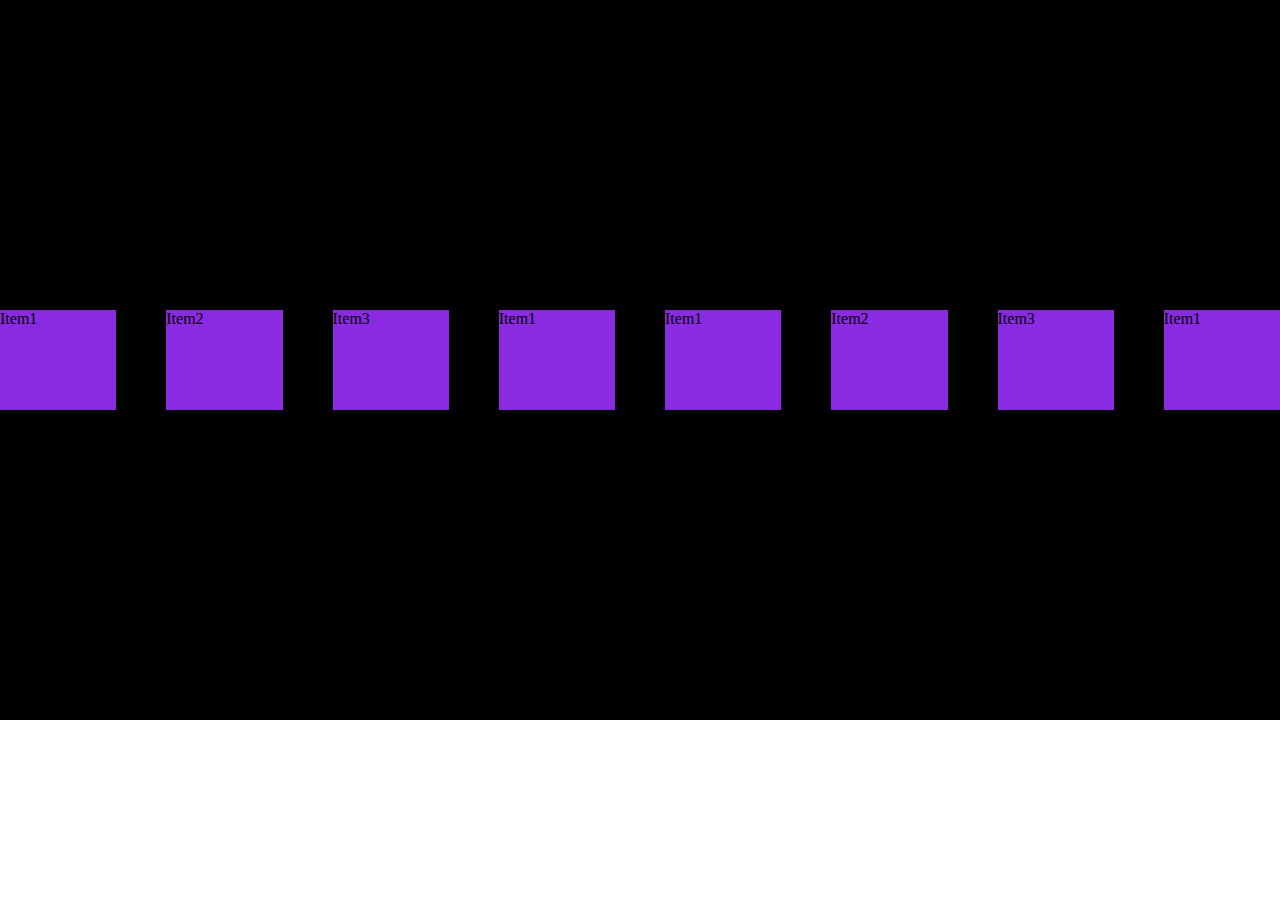
<file: flexbox/index.html>
<!DOCTYPE html>
<html lang="pt-br">
<head>
    <meta charset="UTF-8">
    <meta http-equiv="X-UA-Compatible" content="IE=edge">
    <meta name="viewport" content="width=device-width, initial-scale=1.0">
    <link rel="stylesheet" href="estilos/style.css">
    <title>Flexbox</title>
</head>
<body>
    <div class="flex-container">
        <div class="flex-item">Item1</div>
        <div class="flex-item">Item2</div>
        <div class="flex-item">Item3</div>
        <div class="flex-item">Item1</div>
        <div class="flex-item">Item1</div>
        <div class="flex-item">Item2</div>
        <div class="flex-item">Item3</div>
        <div class="flex-item">Item1</div>
        
    </div>
</body>
</html>
</file>
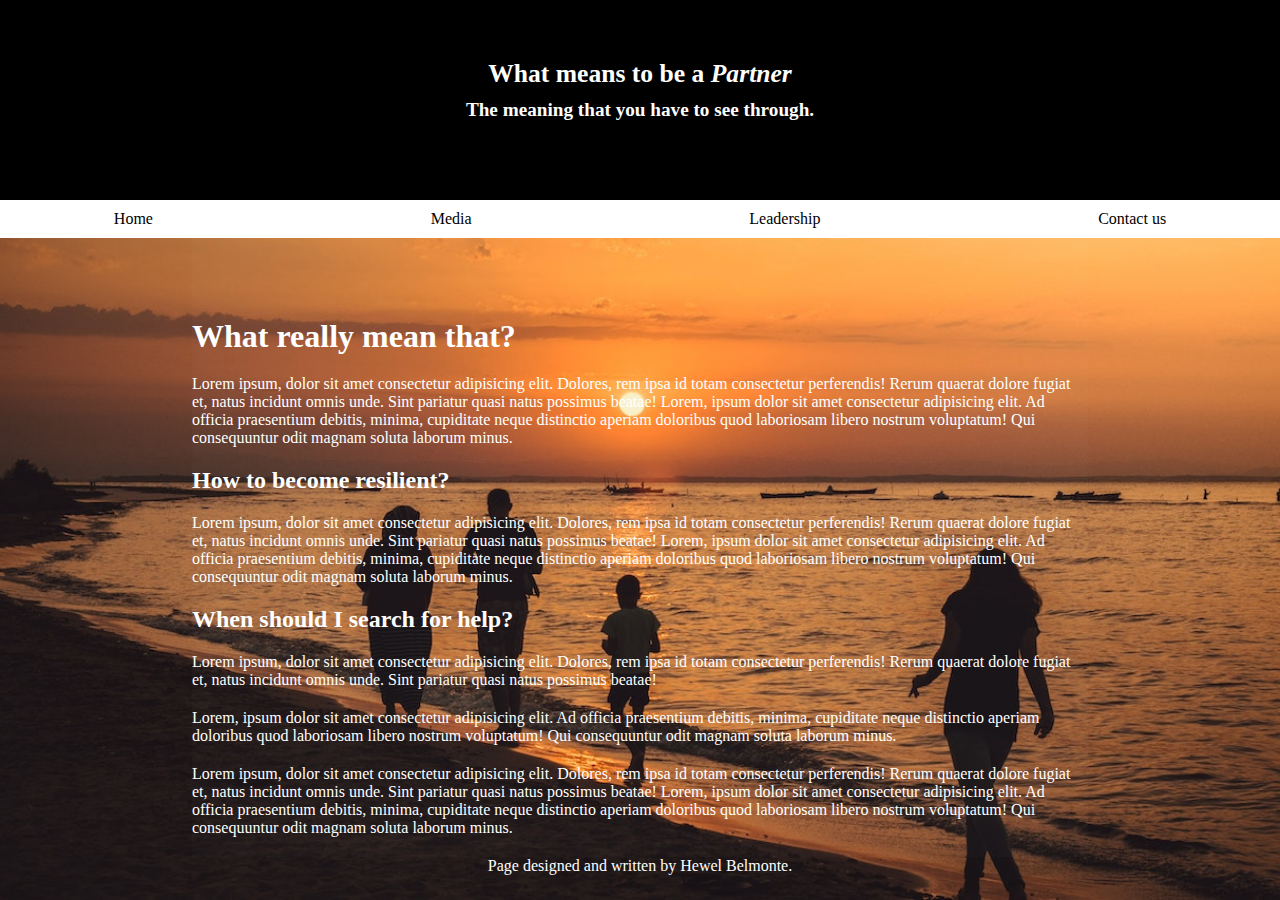
<file: hotel/index.html>
<!DOCTYPE html>
<html lang="pt-br">
<head>
    <meta charset="UTF-8">
    <meta http-equiv="X-UA-Compatible" content="IE=edge">
    <meta name="viewport" content="width=device-width, initial-scale=1.0">
    <link rel="shortcut icon" href="favicon.ico" type="image/x-icon">
    <link rel="stylesheet" href="estilos/style.css">
    <title>Partner</title>
</head>
<body>
    <header class="container">
        <h1>What means to be a <i>Partner</i></h1>
        <h2>The meaning that you have to see through.</h2>
    </header>
    <menu class="container">
        <nav><a href="#">Home</a></nav>
        <nav><a href="#">Media</a></nav>
        <nav><a href="#">Leadership</a></nav>
        <nav><a href="#">Contact us</a></nav>
    </menu>

    <main>
        <article class="container">
            <section class="h1">
                <h1>What really mean that?</h1>
                <p>Lorem ipsum, dolor sit amet consectetur adipisicing elit. Dolores, rem ipsa id totam consectetur perferendis! Rerum quaerat dolore fugiat et, natus incidunt omnis unde. Sint pariatur quasi natus possimus beatae! Lorem, ipsum dolor sit amet consectetur adipisicing elit. Ad officia praesentium debitis, minima, cupiditate neque distinctio aperiam doloribus quod laboriosam libero nostrum voluptatum! Qui consequuntur odit magnam soluta laborum minus.</p>
            </section>
            <section>
                <h2>How to become resilient?</h2>
                <p>Lorem ipsum, dolor sit amet consectetur adipisicing elit. Dolores, rem ipsa id totam consectetur perferendis! Rerum quaerat dolore fugiat et, natus incidunt omnis unde. Sint pariatur quasi natus possimus beatae! Lorem, ipsum dolor sit amet consectetur adipisicing elit. Ad officia praesentium debitis, minima, cupiditate neque distinctio aperiam doloribus quod laboriosam libero nostrum voluptatum! Qui consequuntur odit magnam soluta laborum minus.</p></section>
            <section>
                <h2>When should I search for help?</h2>
                <p>Lorem ipsum, dolor sit amet consectetur adipisicing elit. Dolores, rem ipsa id totam consectetur perferendis! Rerum quaerat dolore fugiat et, natus incidunt omnis unde. Sint pariatur quasi natus possimus beatae! </section>
                    <section> Lorem, ipsum dolor sit amet consectetur adipisicing elit. Ad officia praesentium debitis, minima, cupiditate neque distinctio aperiam doloribus quod laboriosam libero nostrum voluptatum! Qui consequuntur odit magnam soluta laborum minus.</p></section>

            <section class="container"></section>

            <section><p>Lorem ipsum, dolor sit amet consectetur adipisicing elit. Dolores, rem ipsa id totam consectetur perferendis! Rerum quaerat dolore fugiat et, natus incidunt omnis unde. Sint pariatur quasi natus possimus beatae! Lorem, ipsum dolor sit amet consectetur adipisicing elit. Ad officia praesentium debitis, minima, cupiditate neque distinctio aperiam doloribus quod laboriosam libero nostrum voluptatum! Qui consequuntur odit magnam soluta laborum minus.</p></section>
        </article>
    </main>

    <footer>
        <p>Page designed and written by <a href="https://github.com/hewelbelmonte" target="_blank">Hewel Belmonte.</a></p>
    </footer>

</body>
</html>
</file>
<file: flexbox/estilos/style.css>
@charset "UTF-8";

*{
    margin: 0;
    padding: 0;
    box-sizing: border-box;
}

.flex-container{
    background-color: black;
    height: 80vh;
    display: flex;
    flex-direction: row;
    /* Eixo Principal */
    justify-content: flex-start;
    /* Eixo Principal */
    align-items: center;
    /* Eixo Transversal */
    gap: 50px;
    flex-wrap: wrap;
}

.flex-item{
    width: 100px;
    height: 100px;
    background-color: blueviolet;
    flex-grow: 2;
}
</file>
<file: hotel/estilos/style.css>
@charset "UTF-8";

*{
   margin: 0;
   padding: 0;
   font-family: 'Cambria', 'Cochin', Georgia, Times, 'Times New Roman', serif;
}

body{
   background-image: url('../imagens/pexels-delcho-dichev-1129615.jpg');
   background-position: center center;
   background-repeat: no-repeat;
   background-attachment: fixed;
   background-size: cover;
   color: white;
}

header.container{
   display: flex;
   flex-direction: column;
   justify-content: center;
   align-items: center;
   gap: 10px;
   width: 100vw;
   height: 200px;
   background-color: white;
   color: black;
   box-shadow: 1px 1px 2px black; 
   text-align: center; 
   font-size: 0.8em;
}

header:hover{
   background-color: black;
   color: white;
   transition: 3s;
   box-shadow: none; 
}

menu.container {
   display: flex;
   gap: 50px;
   justify-content: space-around;
   flex-wrap: wrap;
   background-color: rgb(255, 255, 255);
   padding: 10px 0px 10px 0px;
   color: black;
   
}

menu > nav > a{
   
   color: black;
   text-decoration: none;
}
menu.container:hover{
   
}

main{
   padding-top: 80px ;
   width: 70%;
   margin: auto;
   background-color: rgba(255, 255, 255, 0.014);
}

main > h1,h2,p{
   padding-bottom: 20px;
   
}

section.h1 > h1{
   font-size: 2em;
   padding-bottom: 20px;
}

article.container{

}

article.container:hover{

}

section.container{

}

footer > p{
   color: white;
   text-align: center;
}

footer > p > a{
   color: white;
   text-decoration: none;
   
}

footer:hover{
   transition: 1s;
   font-weight: bolder;
}
</file>
